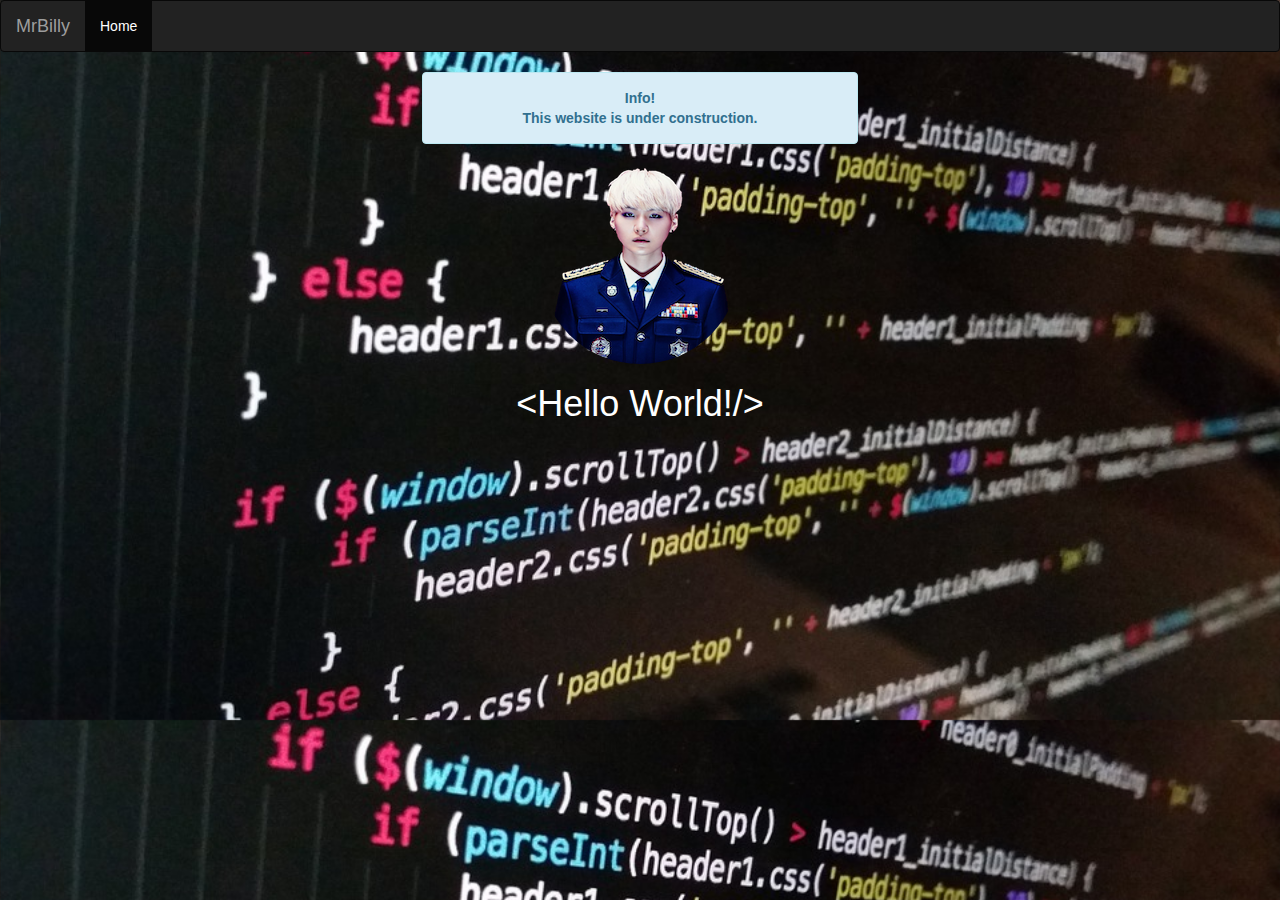
<file: index.html>
<!DOCTYPE html>
<html>
  <head>
    <!-- Bootstrap 3.3.7 -->
    <link rel="stylesheet" href="https://maxcdn.bootstrapcdn.com/bootstrap/3.3.7/css/bootstrap.min.css" integrity="sha384-BVYiiSIFeK1dGmJRAkycuHAHRg32OmUcww7on3RYdg4Va+PmSTsz/K68vbdEjh4u" crossorigin="anonymous">
    
    <link rel="stylesheet" href="index.css">
    <title>Hello World!</title>
  </head>

  <body>
    <nav class="navbar navbar-inverse">
      <div class="container-fluid">
        <div class="navbar-header">
          <a class="navbar-brand" href="#">MrBilly</a>
        </div>
        <ul class="nav navbar-nav">
          <li class="active"><a href="#">Home</a></li>
        </ul>
      </div>
    </nav>
    <div class="row">
      <div class="alert alert-info col-md-4 col-md-offset-4" align="center">
        <strong>Info! <br/> This website is under construction.</strong>
      </div>
    </div>
    <img src="images/discord-profile-picture.png" class="img-circle">
    <h1>&lt;Hello World!/&gt;</h1>
  </body>
</html>
</file>
<file: index.css>
body {
    background-image: url(images/background.jpg);
    background-size: cover;
    font-family: Arial, Helvetica, sans-serif;
    text-align: center;
    color: white;
}
</file>
